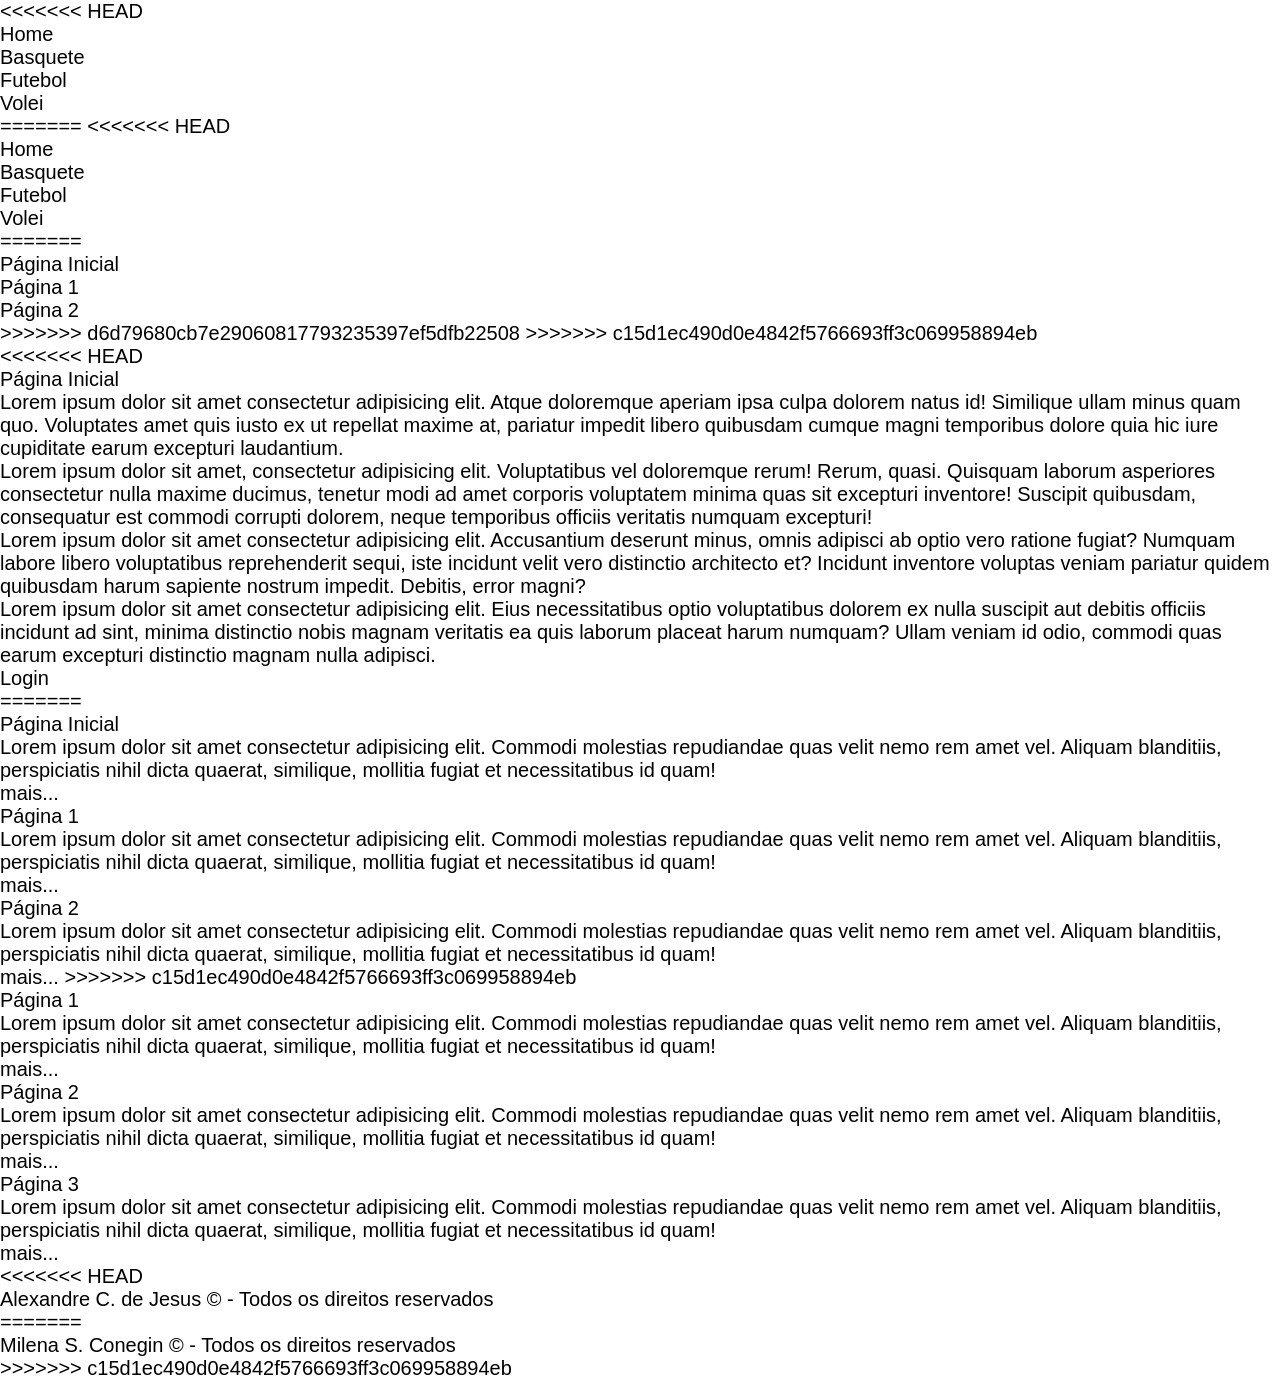
<file: index.html>
<!doctype html>
<html lang="pt-br">
  <head>
    <meta charset="UTF-8" />
    <meta name="viewport" content="width=device-width, initial-scale=1.0" />
    <title>ESPORTE TOTAL</title>
<<<<<<< HEAD
    <link rel="stylesheet" href="./css/main.css" />
  </head>
  <body>
    <header class="cabecalho">
      <nav class="cabecalho__navbar">
        <ul class="cabecalho__lista">
          <li class="cabecalho__list-item">
            <a
              class="cabecalho__link cabecalho__link--active"
              href="./index.html"
              >Home</a
            > 
          </li>
          <li class="cabecalho__list-item">
            <a class="cabecalho__link" href="./paginas/basquete.html"
              >Basquete</a
            >
          </li>
          <li class="cabecalho__list-item">
            <a class="cabecalho__link" href="./paginas/futebol.html">Futebol</a>
          </li>
          <li class="cabecalho__list-item">
            <a class="cabecalho__link" href="./paginas/volei.html">Volei</a>
          </li>
=======
    <link rel="stylesheet" href="./css/main.css">
  </head>
  <body> 
<<<<<<< HEAD

    <header class="cabecalho">
      <nav class="cabecalho__navbar"> 
        <ul class="cabecalho__lista">
          <li class="cabecalho__list-item"><a class="cabecalho__link cabecalho__link--active" href="./index.html">Home</a></li>
          <li class="cabecalho__list-item"><a class="cabecalho__link" href="./paginas/basquete.html">Basquete</a></li>
          <li class="cabecalho__list-item"><a class="cabecalho__link" href="./paginas/futebol.html">Futebol</a></li>
          <li class="cabecalho__list-item"><a class="cabecalho__link" href="./paginas/volei.html">Volei</a></li>
=======
    <header id="cabecalho">
      <h1>Página Inicial</h1>
      <nav id="menu"> 
        <ul>
          <li><a id="cabecalho" href="./pagina1.html">Página 1</a></li>
          <li><a href="./paginas/pagina2.html">Página 2</a></li>
>>>>>>> d6d79680cb7e29060817793235397ef5dfb22508
>>>>>>> c15d1ec490d0e4842f5766693ff3c069958894eb
        </ul>
      </nav>
    </header>

<<<<<<< HEAD
    <main class="conteudo">
      <section class="hero">
        <div class="hero__container">
          <h1 class="hero__title">Página Inicial</h1>
          <p class="hero__text">
            Lorem ipsum dolor sit amet consectetur adipisicing elit. Atque
            doloremque aperiam ipsa culpa dolorem natus id! Similique ullam
            minus quam quo. Voluptates amet quis iusto ex ut repellat maxime at,
            pariatur impedit libero quibusdam cumque magni temporibus dolore
            quia hic iure cupiditate earum excepturi laudantium.
          </p>
          <p class="hero__text">
            Lorem ipsum dolor sit amet, consectetur adipisicing elit.
            Voluptatibus vel doloremque rerum! Rerum, quasi. Quisquam laborum
            asperiores consectetur nulla maxime ducimus, tenetur modi ad amet
            corporis voluptatem minima quas sit excepturi inventore! Suscipit
            quibusdam, consequatur est commodi corrupti dolorem, neque
            temporibus officiis veritatis numquam excepturi!
          </p>
          <p class="hero__text">
            Lorem ipsum dolor sit amet consectetur adipisicing elit. Accusantium
            deserunt minus, omnis adipisci ab optio vero ratione fugiat? Numquam
            labore libero voluptatibus reprehenderit sequi, iste incidunt velit
            vero distinctio architecto et? Incidunt inventore voluptas veniam
            pariatur quidem quibusdam harum sapiente nostrum impedit. Debitis,
            error magni?
          </p>
          <p class="hero__text">
            Lorem ipsum dolor sit amet consectetur adipisicing elit. Eius
            necessitatibus optio voluptatibus dolorem ex nulla suscipit aut
            debitis officiis incidunt ad sint, minima distinctio nobis magnam
            veritatis ea quis laborum placeat harum numquam? Ullam veniam id
            odio, commodi quas earum excepturi distinctio magnam nulla adipisci.
          </p>
          <a class="hero__btn" href="./login.html">Login</a>
        </div>
=======
    <main>
      <section>
        <h1>Página Inicial</h1>
        <p>
          Lorem ipsum dolor sit amet consectetur adipisicing elit. Commodi
          molestias repudiandae quas velit nemo rem amet vel. Aliquam
          blanditiis, perspiciatis nihil dicta quaerat, similique, mollitia
          fugiat et necessitatibus id quam!
        </p>
        <a href="./pagina1.html">mais...</a>
      </section>      
      <section>
        <h2>Página 1</h2>
        <p>
          Lorem ipsum dolor sit amet consectetur adipisicing elit. Commodi
          molestias repudiandae quas velit nemo rem amet vel. Aliquam
          blanditiis, perspiciatis nihil dicta quaerat, similique, mollitia
          fugiat et necessitatibus id quam!
        </p>
        <a href="./pagina1.html">mais...</a>
      </section>
      <section>
        <h2>Página 2</h2>
        <p>
          Lorem ipsum dolor sit amet consectetur adipisicing elit. Commodi
          molestias repudiandae quas velit nemo rem amet vel. Aliquam
          blanditiis, perspiciatis nihil dicta quaerat, similique, mollitia
          fugiat et necessitatibus id quam!
        </p>
        <a href="./paginas/pagina2.html">mais...</a>
>>>>>>> c15d1ec490d0e4842f5766693ff3c069958894eb
      </section>

      <div class="conteudo__container">
        <section class="conteudo__sec">
          <h2 class="conteudo__sub-title">Página 1</h2>
          <p>
            Lorem ipsum dolor sit amet consectetur adipisicing elit. Commodi
            molestias repudiandae quas velit nemo rem amet vel. Aliquam
            blanditiis, perspiciatis nihil dicta quaerat, similique, mollitia
            fugiat et necessitatibus id quam!
          </p>
          <a href="./pagina1.html">mais...</a>
        </section>
        <section class="conteudo__sec">
          <h2 class="conteudo__sub-title">Página 2</h2>
          <p>
            Lorem ipsum dolor sit amet consectetur adipisicing elit. Commodi
            molestias repudiandae quas velit nemo rem amet vel. Aliquam
            blanditiis, perspiciatis nihil dicta quaerat, similique, mollitia
            fugiat et necessitatibus id quam!
          </p>
          <a href="./paginas/pagina2.html">mais...</a>
        </section>
        <section class="conteudo__sec">
          <h2 class="conteudo__sub-title">Página 3</h2>
          <p>
            Lorem ipsum dolor sit amet consectetur adipisicing elit. Commodi
            molestias repudiandae quas velit nemo rem amet vel. Aliquam
            blanditiis, perspiciatis nihil dicta quaerat, similique, mollitia
            fugiat et necessitatibus id quam!
          </p>
          <a href="./paginas/pagina2.html">mais...</a>
        </section>
        
      </div>
    </main>

    <footer>
<<<<<<< HEAD
      <p class="unico">
        Alexandre C. de Jesus &copy; - Todos os direitos reservados
      </p>
=======
      <p class="unico">Milena S. Conegin &copy; - Todos os direitos reservados</p>
>>>>>>> c15d1ec490d0e4842f5766693ff3c069958894eb
    </footer>
  </body>
</html>
</file>
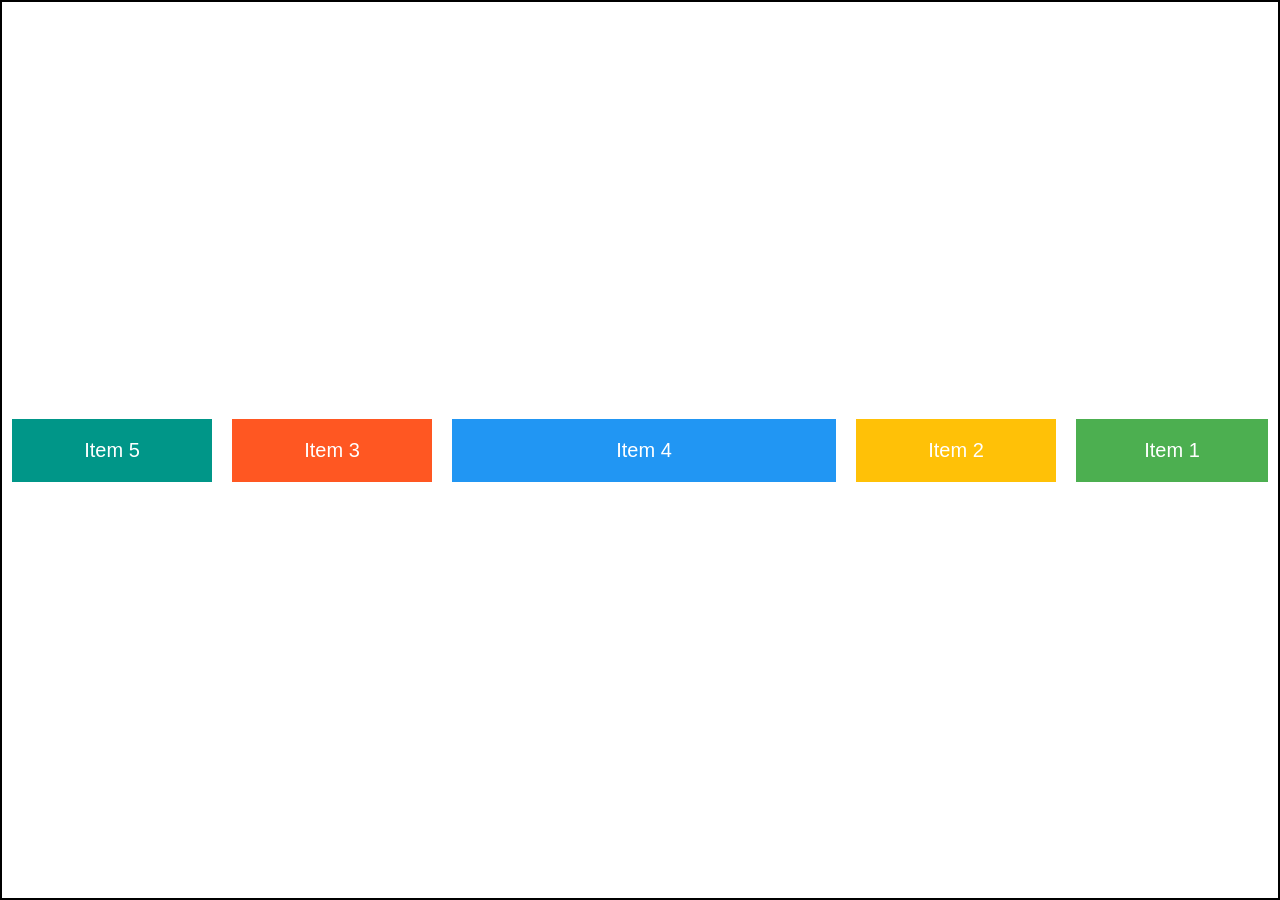
<file: exemplo.html>
<!DOCTYPE html>
<html lang="pt-br">
<head>
    <meta charset="UTF-8">
    <meta name="viewport" content="width=device-width, initial-scale=1.0">
    <link rel="stylesheet" href="./css/exemplo.css">
    <title>Exemplo Flex-Box</title>
</head>
<body>
    <div class="container">
        <div class="item item1">Item 1</div>
        <div class="item item2">Item 2</div>
        <div class="item item3">Item 3</div>
        <div class="item item4">Item 4</div>
        <div class="item item5">Item 5</div>
    </div>

</body>
</html>
</file>
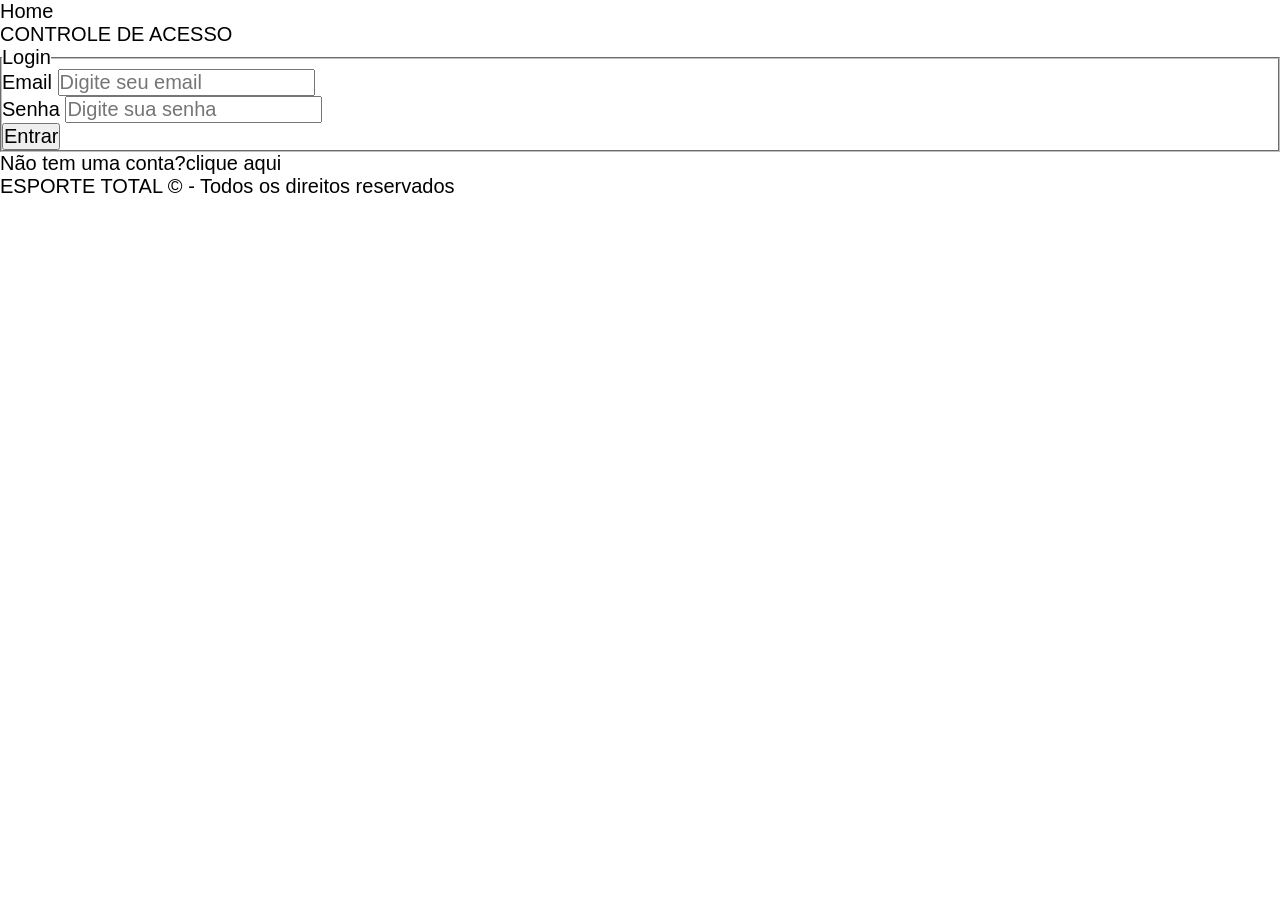
<file: login.html>
<!doctype html>
<html lang="pt-br">
  <head>
    <meta charset="UTF-8" />
    <meta name="viewport" content="width=device-width, initial-scale=1.0" />
    <title>ESPORTE TOTAL - LOGIN</title>
    <link rel="stylesheet" href="./css/main.css" />
  </head>
  <body>
    <header class="cabecalho">
      <nav class="cabecalho__navbar">
        <ul class="cabecalho__lista">
          <li class="cabecalho__list-item">
            <a
              class="cabecalho_link cabecalho_link--active"
              href="./index.html"
              >Home</a
            >
          </li>
        </ul>
      </nav>
    </header>

    <main class="conteudo">
      <section class="hero">
        <div class="hero__container">
          <h1 class="hero__title">CONTROLE DE ACESSO</h1>

          <form action="#" method="GET">
            <fieldset>
              <legend>Login</legend>
              <div>
                <label for="idEmail">Email</label>
                <input
                  type="email"
                  name="email"
                  id="idEmail"
                  placeholder="Digite seu email"
                  minlength="13"
                  maxlength="150"
                  required
                  oninvalid="setCustomValidity"(Existem erros no campo ${this.name}.)"
                />
              </div>
              <div>
                <label for="idSenha">Senha</label>
                <input
                  type="password"
                  name="senha"
                  id="idSenha"
                  placeholder="Digite sua senha"
                  minlength="5"
                  maxlength="30"
                  required
                  oninvalid="setCustomValidity"(Existem erros no campo ${this.name}.)"
                />
              </div>
              <div>
                <button type="submit" id="btnEntrar">Entrar</button>
            </div>
            </fieldset>
          </form>

          <span>Não tem uma conta?</span
          ><a
            aria-label="Para criar uma conta"
            class="hero__btn"
            href="./cadastro.html"
            >clique aqui</a
          >
        </div>
      </section>
    </main>

    <footer>
      <p class="unico">ESPORTE TOTAL &copy; - Todos os direitos reservados</p>
    </footer>

    <script>

        //Comentário de linha
        /*
        Comentário de bloco
        */

        //Formas de dar saída em texto no JS:
        //Função alert(string);
        // alert("Olá mundo!");

        //document.write(string); Foi usado para dar saída de dados para o usuário
        // document.write("Olá mundo!");
        // document.writeln("Olá mundo!");

        //O console log é usado para depuração do código e deve ser utilizado sempre.
        console.log("Olá mundo!");
         console.warn("Olá mundo!");
          console.error("Olá mundo!");
           console.info("Olá mundo!");
            console.table("Olá mundo!");
        


    </script>

  </body>
</html>
</file>
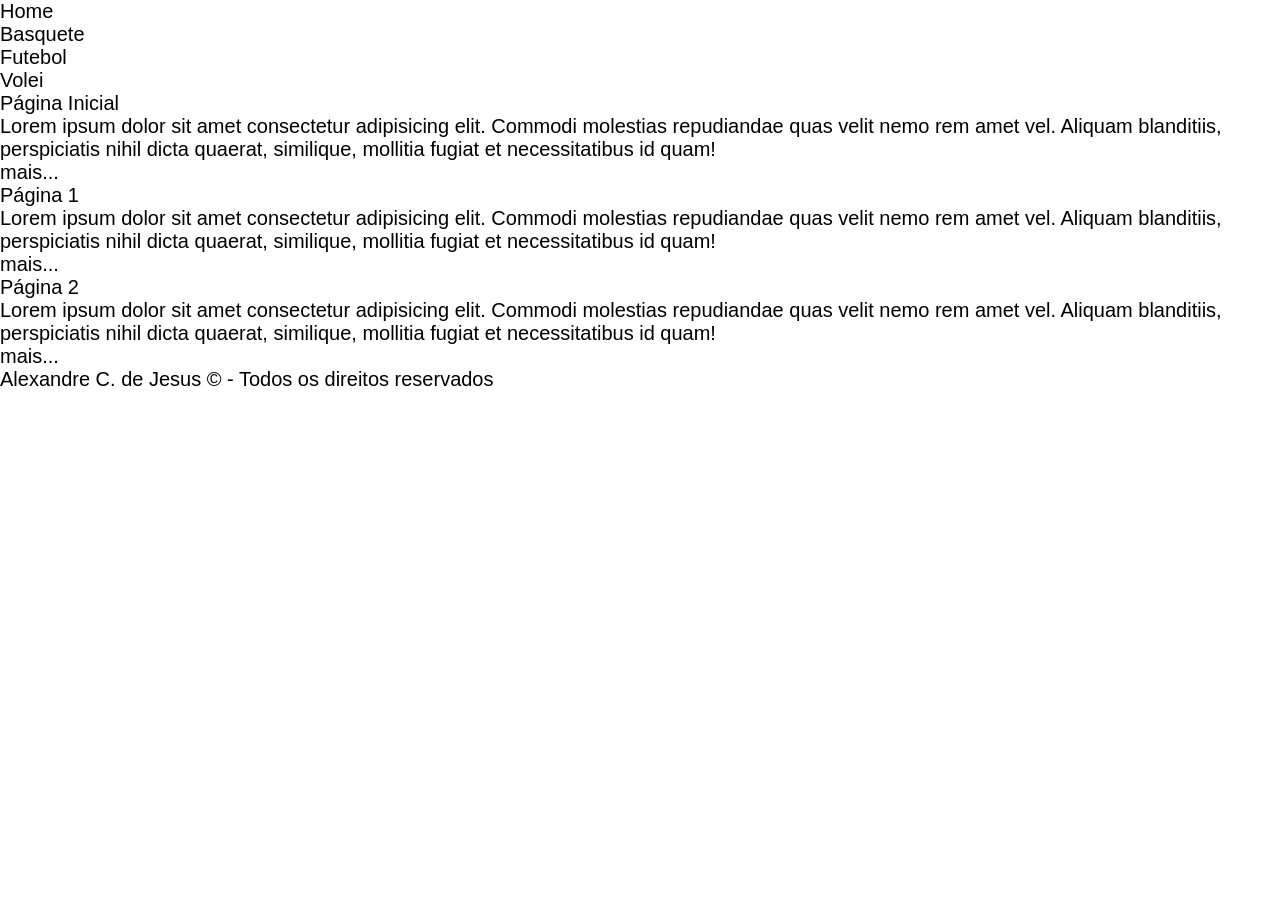
<file: paginas/basquete.html>
<!DOCTYPE html>
<html lang="pt-br">
  <head>
    <meta charset="UTF-8" />
    <meta name="viewport" content="width=device-width, initial-scale=1.0" />
    <title>Página Inicial</title>

    <link rel="stylesheet" href="../css/main.css" />
  </head>
    
  <body>
    <header class="cabecalho">
      <nav class="cabecalho__navbar">
        <ul class="cabecalho__lista">
          <li class="cabecalho__item"><a class="cabecalho__link" href="../index.html">Home</a></li>
          <li class="cabecalho__item"><a class="cabecalho__link cabecalho__link--active" href="./basquete.html">Basquete</a></li>
          <li class="cabecalho__item"><a class="cabecalho__link" href="./futebol.html">Futebol</a></li>
          <li class="cabecalho__item"><a class="cabecalho__link" href="./volei.html">Volei</a></li>
        </ul>
      </nav>
    </header>
    <main>
      <section>
        <h1>Página Inicial</h1>
        <p>
          Lorem ipsum dolor sit amet consectetur adipisicing elit. Commodi
          molestias repudiandae quas velit nemo rem amet vel. Aliquam
          blanditiis, perspiciatis nihil dicta quaerat, similique, mollitia
          fugiat et necessitatibus id quam!
        </p>
        <a href="./pagina1.html">mais...</a>
      </section>
      <section>
        <h2>Página 1</h2>
        <p>
          Lorem ipsum dolor sit amet consectetur adipisicing elit. Commodi
          molestias repudiandae quas velit nemo rem amet vel. Aliquam
          blanditiis, perspiciatis nihil dicta quaerat, similique, mollitia
          fugiat et necessitatibus id quam!
        </p>
        <a href="./pagina1.html">mais...</a>
      </section>
      <section>
        <h2>Página 2</h2>
        <p>
          Lorem ipsum dolor sit amet consectetur adipisicing elit. Commodi
          molestias repudiandae quas velit nemo rem amet vel. Aliquam
          blanditiis, perspiciatis nihil dicta quaerat, similique, mollitia
          fugiat et necessitatibus id quam!
        </p>
        <a href="./paginas/pagina2.html">mais...</a>
      </section>
    </main>
    <footer>
      <p class="unico">
        Alexandre C. de Jesus &copy; - Todos os direitos reservados
      </p>
    </footer>
  </body>
</html>
</file>
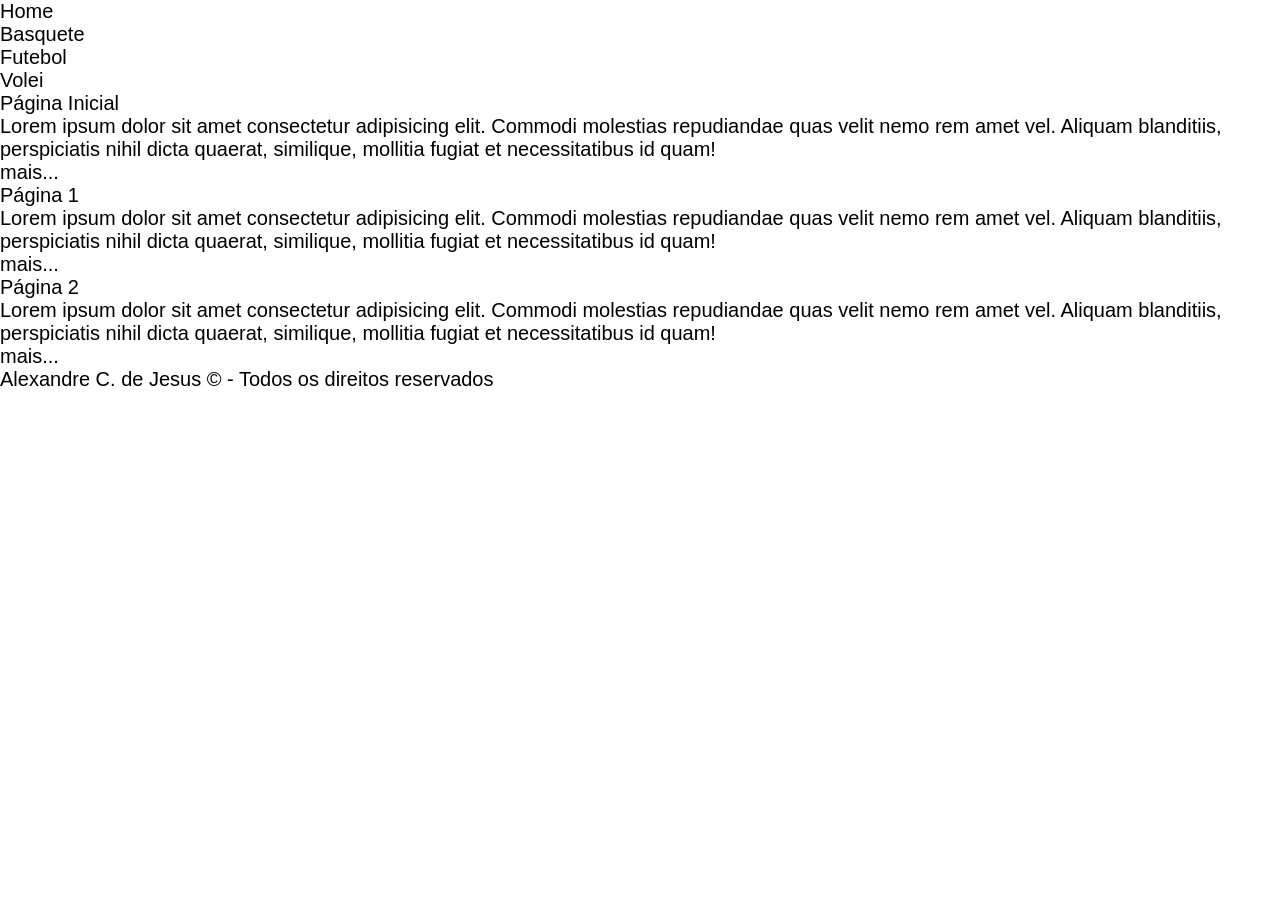
<file: paginas/futebol.html>
<!DOCTYPE html>
<html lang="pt-br">
  <head>
    <meta charset="UTF-8" />
    <meta name="viewport" content="width=device-width, initial-scale=1.0" />
    <title>Página Inicial</title>

    <link rel="stylesheet" href="../css/main.css" />
  </head>
    
  <body>
    <header class="cabecalho">
      <nav class="cabecalho__navbar">
        <ul class="cabecalho__lista">
          <li class="cabecalho__item"><a class="cabecalho__link" href="../index.html">Home</a></li>
          <li class="cabecalho__item"><a class="cabecalho__link" href="./basquete.html">Basquete</a></li>
          <li class="cabecalho__item"><a class="cabecalho__link cabecalho__link--active" href="./futebol.html">Futebol</a></li>
          <li class="cabecalho__item"><a class="cabecalho__link" href="./volei.html">Volei</a></li>
        </ul>
      </nav>
    </header>
    <main>
      <section>
        <h1>Página Inicial</h1>
        <p>
          Lorem ipsum dolor sit amet consectetur adipisicing elit. Commodi
          molestias repudiandae quas velit nemo rem amet vel. Aliquam
          blanditiis, perspiciatis nihil dicta quaerat, similique, mollitia
          fugiat et necessitatibus id quam!
        </p>
        <a href="./pagina1.html">mais...</a>
      </section>
      <section>
        <h2>Página 1</h2>
        <p>
          Lorem ipsum dolor sit amet consectetur adipisicing elit. Commodi
          molestias repudiandae quas velit nemo rem amet vel. Aliquam
          blanditiis, perspiciatis nihil dicta quaerat, similique, mollitia
          fugiat et necessitatibus id quam!
        </p>
        <a href="./pagina1.html">mais...</a>
      </section>
      <section>
        <h2>Página 2</h2>
        <p>
          Lorem ipsum dolor sit amet consectetur adipisicing elit. Commodi
          molestias repudiandae quas velit nemo rem amet vel. Aliquam
          blanditiis, perspiciatis nihil dicta quaerat, similique, mollitia
          fugiat et necessitatibus id quam!
        </p>
        <a href="./paginas/pagina2.html">mais...</a>
      </section>
    </main>
    <footer>
      <p class="unico">
        Alexandre C. de Jesus &copy; - Todos os direitos reservados
      </p>
    </footer>
  </body>
</html>
</file>
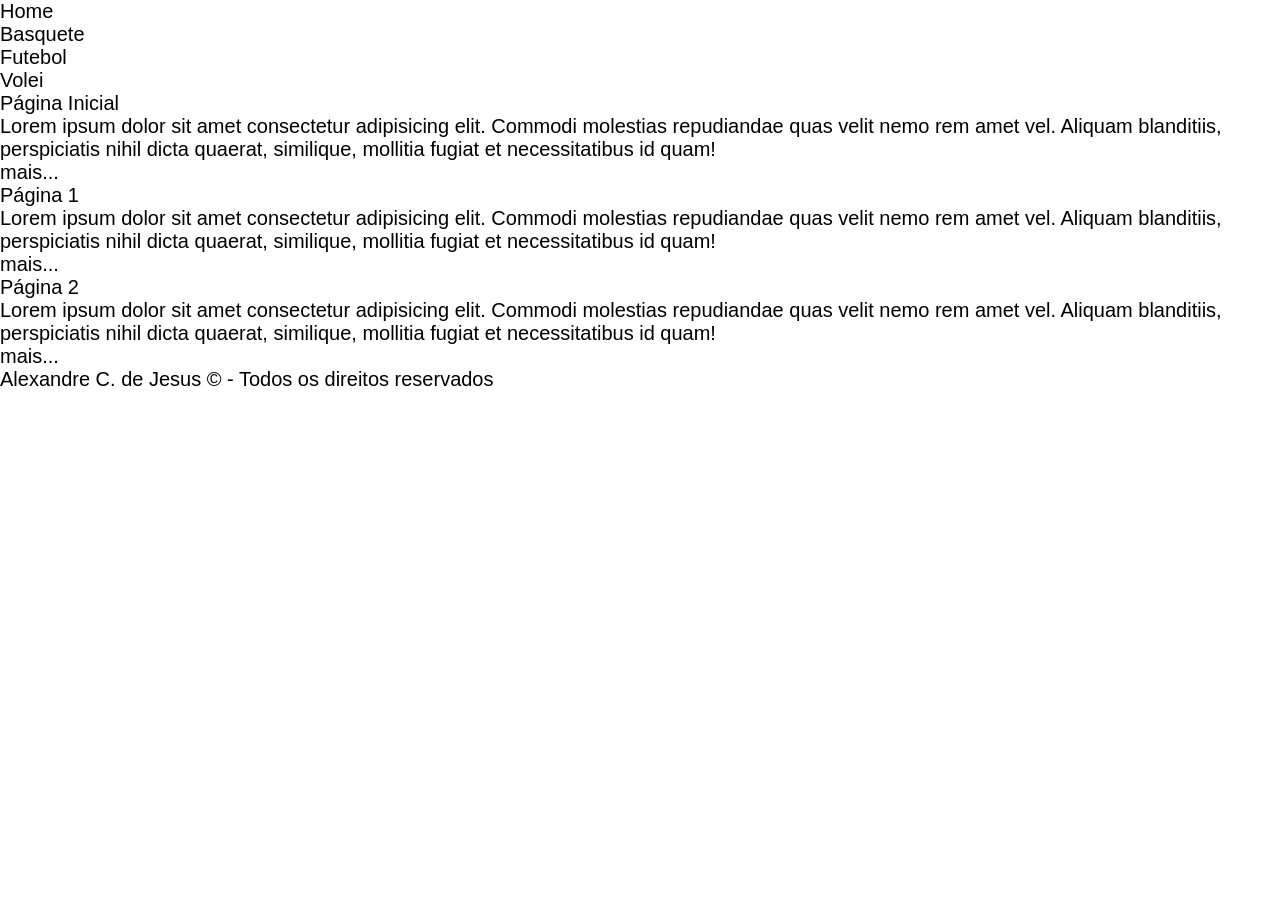
<file: paginas/volei.html>
<!DOCTYPE html>
<html lang="pt-br">
  <head>
    <meta charset="UTF-8" />
    <meta name="viewport" content="width=device-width, initial-scale=1.0" />
    <title>Página Inicial</title>

    <link rel="stylesheet" href="../css/main.css" />
  </head>
    
  <body>
    <header class="cabecalho">
      <nav class="cabecalho__navbar">
        <ul class="cabecalho__lista">
          <li class="cabecalho__item"><a class="cabecalho__link" href="../index.html">Home</a></li>
          <li class="cabecalho__item"><a class="cabecalho__link" href="./basquete.html">Basquete</a></li>
          <li class="cabecalho__item"><a class="cabecalho__link" href="./futebol.html">Futebol</a></li>
          <li class="cabecalho__item"><a class="cabecalho__link cabecalho__link--active" href="./volei.html">Volei</a></li>
        </ul>
      </nav>
    </header>
    <main>
      <section>
        <h1>Página Inicial</h1>
        <p>
          Lorem ipsum dolor sit amet consectetur adipisicing elit. Commodi
          molestias repudiandae quas velit nemo rem amet vel. Aliquam
          blanditiis, perspiciatis nihil dicta quaerat, similique, mollitia
          fugiat et necessitatibus id quam!
        </p>
        <a href="./pagina1.html">mais...</a>
      </section>
      <section>
        <h2>Página 1</h2>
        <p>
          Lorem ipsum dolor sit amet consectetur adipisicing elit. Commodi
          molestias repudiandae quas velit nemo rem amet vel. Aliquam
          blanditiis, perspiciatis nihil dicta quaerat, similique, mollitia
          fugiat et necessitatibus id quam!
        </p>
        <a href="./pagina1.html">mais...</a>
      </section>
      <section>
        <h2>Página 2</h2>
        <p>
          Lorem ipsum dolor sit amet consectetur adipisicing elit. Commodi
          molestias repudiandae quas velit nemo rem amet vel. Aliquam
          blanditiis, perspiciatis nihil dicta quaerat, similique, mollitia
          fugiat et necessitatibus id quam!
        </p>
        <a href="./paginas/pagina2.html">mais...</a>
      </section>
    </main>
    <footer>
      <p class="unico">
        Alexandre C. de Jesus &copy; - Todos os direitos reservados
      </p>
    </footer>
  </body>
</html>
</file>
<file: css/main.css>
@import url('./base.css');
<<<<<<< HEAD
@import url('./cabecalho.css');
@import url('./hero.css');
@import url('./conteudo.css');
@import url('./tratativas.css');
=======
@import url('./cabecalho.css');
>>>>>>> c15d1ec490d0e4842f5766693ff3c069958894eb
</file>
<file: css/exemplo.css>
*{
    box-sizing: border-box;
    margin: 0;
    padding: 0;
}

:root{
    scroll-behavior: smooth;
}

body{
    font-family: Arial, sans-serif;
    width: 100vw;
    height: 100vh;
}

.container{
    width: 100%;
    height: 100%;
    border: 2px solid black;
    display: flex;
    flex-direction: row;
    flex-wrap: wrap;
    justify-content: space-around;
    align-items: baseline;
    align-content: space-around;
}

.item{
    background-color: #4CAF50;
    color: white;
    width: 200px;
    padding: 20px;
    margin: 10px;
    text-align: center;
    font-size: 20px;
}

.item1{
    background-color: #4CAF50;
    order: 5;
    flex:1 0 100px;
}

.item2{
    background-color: #FFC107;
    order: 3;
    flex-shrink: 0;
    align-self: flex-end;
}

.item3{
    background-color: #FF5722;
    order: 2;
    flex-shrink: 2;
}

.item4{
    background-color: #2196F3;
    order: 2;
    flex-grow: 2;
}

.item5{
    background-color: #009688;
    order: 1;
}
</file>
